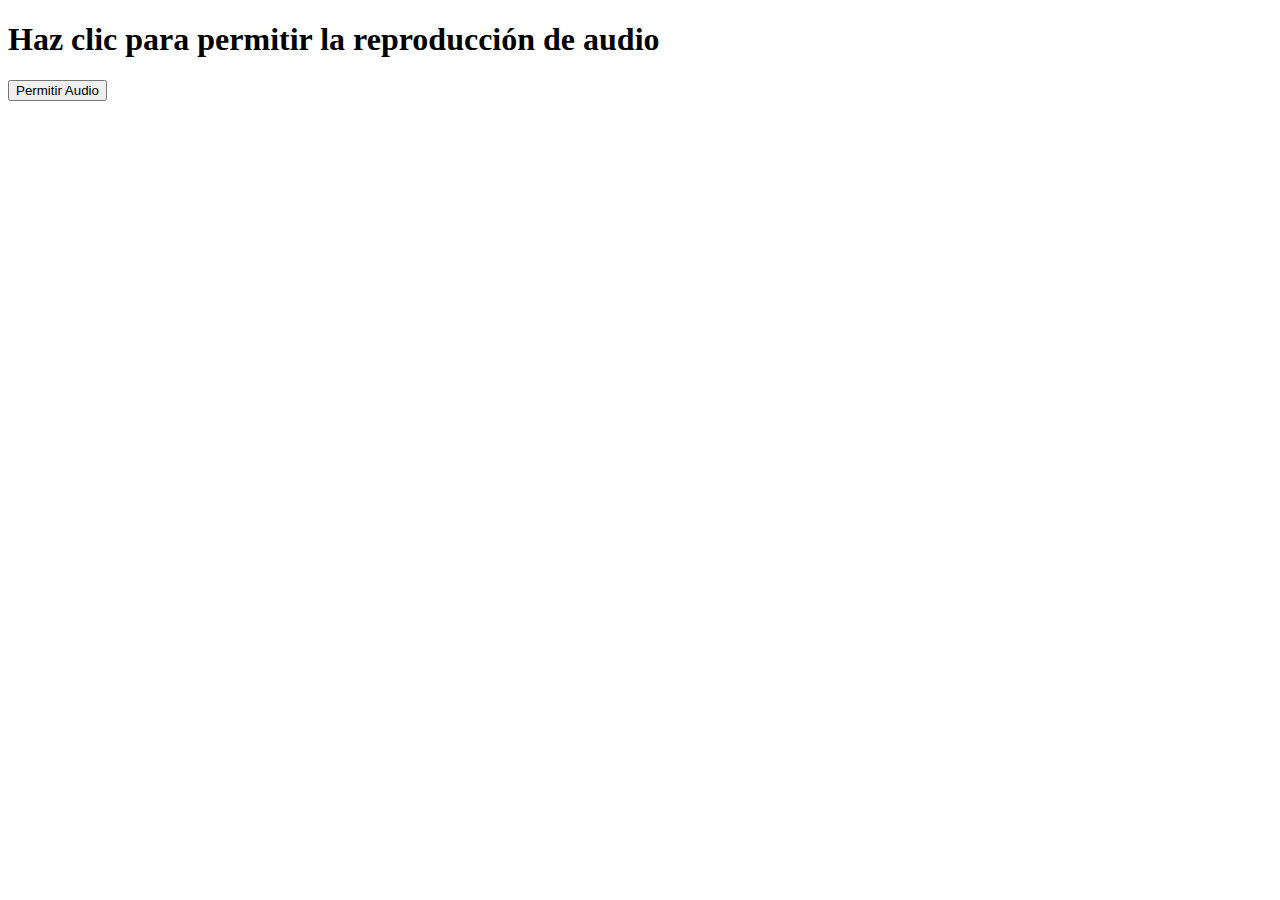
<file: index.html>
<!DOCTYPE html>
<html lang="es">
<head>
    <meta charset="UTF-8">
    <meta name="viewport" content="width=device-width, initial-scale=1.0">
    <title>Permitir Audio</title>
</head>
<body>
    <h1>Haz clic para permitir la reproducción de audio</h1>
    <button onclick="solicitarPermiso()">Permitir Audio</button>

    <!-- Configuración inicial del audio para cumplir con políticas de reproducción -->
    <audio id="audio" src="happy.mp3" muted></audio>

    <script>
        function solicitarPermiso() {
            // Solicitar confirmación explícita del usuario para reproducir el audio
            if (confirm("¿Deseas permitir la reproducción de audio?")) {
                var audio = document.getElementById('audio');
                
                // Desmutear el audio para la reproducción
                audio.muted = false;

                // Intentar reproducir el audio
                audio.play().then(function() {
                    // Reproducción exitosa, redirigir a otra página
                    window.location.href = "./fireworks.html";
                }).catch(function(error) {
                    // Si no se puede reproducir el audio, mostrar un mensaje de error
                    alert("Error al intentar reproducir el audio. Asegúrate de que el navegador permita la reproducción automática.");
                });
            } else {
                // Si el usuario no permite la reproducción, mostrar un mensaje o realizar otra acción
                alert("Debes permitir la reproducción de audio para continuar.");
            }
        }
    </script>
</body>
</html>
</file>
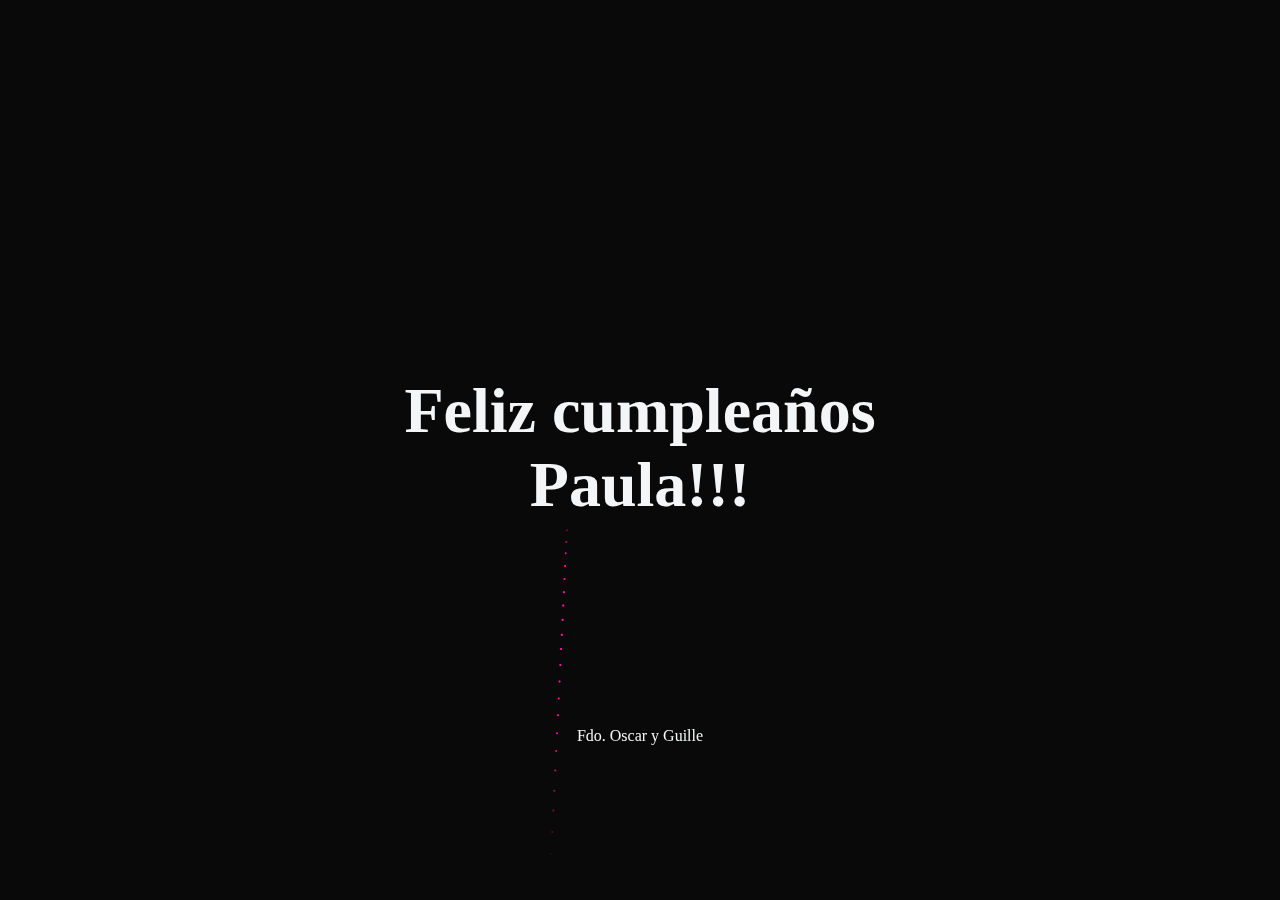
<file: fireworks.html>
<!DOCTYPE html>
<html lang="en">

<head>
    <meta charset="UTF-8">
    <meta name="viewport" content="width=device-width, initial-scale=1.0">
    <meta http-equiv="X-UA-Compatible" content="IE=edge">
    <title>Feliz Cumpleaños</title>
    <link rel="icon" href="https://i.postimg.cc/tgxTwbvR/present.png" type="image/x-icon">
    <style>
        body {
            margin: 0;
            background: #020202;
            cursor: crosshair;
            color: #F4F5F7;
            text-align: center;
        }

        canvas {
            display: block;
        }

        h1 {
            position: absolute;
            top: 45%;
            left: 50%;
            transform: translate(-50%, -50%);
            font-family: "Impact,Charcoal,sans-serif";
            font-size: 5vw;
            font-weight: 800;
            -webkit-user-select: none;
            user-select: none;
        }

        p {
            position: absolute;
            top: 80%;
            left: 50%;
            transform: translate(-50%, -50%);
            color: #F4F6F7;
            font-family: "Impact,Charcoal,sans-serif";
            -webkit-user-select: none;
            user-select: none;
        }
    </style>
</head>

<body>
    <audio controls autoplay style="display: none;">
        <source src="happy.mp3" type="audio/mpeg">
        Tu navegador no soporta la reproducción de audio.
    </audio>
    <h1 style="text-align: center;">
        Feliz cumpleaños
        <br>
        Paula!!!
    </h1>
    <p>Fdo. Oscar y Guille</p>
    <canvas id="birthday"></canvas>

    <script>
        window.onload = function () {
            const PI2 = Math.PI * 2;
            const random = (min, max) => Math.random() * (max - min + 1) + min | 0;
            const timestamp = () => new Date().getTime();

            class Birthday {
                constructor() {
                    this.resize();
                    this.fireworks = [];
                    this.counter = 0;
                }

                resize() {
                    this.width = canvas.width = window.innerWidth;
                    let center = this.width / 2 | 0;
                    this.spawnA = center - center / 4 | 0;
                    this.spawnB = center + center / 4 | 0;

                    this.height = canvas.height = window.innerHeight;
                    this.spawnC = this.height * .1;
                    this.spawnD = this.height * .5;
                }

                onClick(evt) {
                    let x = evt.clientX || evt.touches && evt.touches[0].pageX;
                    let y = evt.clientY || evt.touches && evt.touches[0].pageY;

                    let count = random(3, 5);
                    for (let i = 0; i < count; i++) this.fireworks.push(new Firework(
                        random(this.spawnA, this.spawnB),
                        this.height,
                        x,
                        y,
                        random(0, 260),
                        random(30, 110)
                    ));

                    this.counter = -1;
                }

                update(delta) {
                    ctx.globalCompositeOperation = 'hard-light';
                    ctx.fillStyle = `rgba(20,20,20,${7 * delta})`;
                    ctx.fillRect(0, 0, this.width, this.height);

                    ctx.globalCompositeOperation = 'lighter';
                    for (let firework of this.fireworks) firework.update(delta);

                    this.counter += delta * 3;
                    if (this.counter >= 1) {
                        this.fireworks.push(new Firework(
                            random(this.spawnA, this.spawnB),
                            this.height,
                            random(0, this.width),
                            random(this.spawnC, this.spawnD),
                            random(0, 360),
                            random(30, 110)
                        ));
                        this.counter = 0;
                    }

                    if (this.fireworks.length > 1000) this.fireworks = this.fireworks.filter(firework => !firework.dead);
                }
            }

            class Firework {
                constructor(x, y, targetX, targetY, shade, offsprings) {
                    this.dead = false;
                    this.offsprings = offsprings;

                    this.x = x;
                    this.y = y;
                    this.targetX = targetX;
                    this.targetY = targetY;

                    this.shade = shade;
                    this.history = [];
                }

                update(delta) {
                    if (this.dead) return;

                    let xDiff = this.targetX - this.x;
                    let yDiff = this.targetY - this.y;
                    if (Math.abs(xDiff) > 3 || Math.abs(yDiff) > 3) {
                        this.x += xDiff * 2 * delta;
                        this.y += yDiff * 2 * delta;

                        this.history.push({
                            x: this.x,
                            y: this.y
                        });

                        if (this.history.length > 20) this.history.shift();
                    } else {
                        if (this.offsprings && !this.madeChilds) {
                            let babies = this.offsprings / 2;
                            for (let i = 0; i < babies; i++) {
                                let targetX = this.x + this.offsprings * Math.cos(PI2 * i / babies) | 0;
                                let targetY = this.y + this.offsprings * Math.sin(PI2 * i / babies) | 0;

                                birthday.fireworks.push(new Firework(this.x, this.y, targetX, targetY, this.shade, 0));
                            }
                        }
                        this.madeChilds = true;
                        this.history.shift();
                    }

                    if (this.history.length === 0) this.dead = true;
                    else if (this.offsprings) {
                        for (let i = 0; this.history.length > i; i++) {
                            let point = this.history[i];
                            ctx.beginPath();
                            ctx.fillStyle = 'hsl(' + this.shade + ',100%,' + i + '%)';
                            ctx.arc(point.x, point.y, 1, 0, PI2, false);
                            ctx.fill();
                        }
                    } else {
                        ctx.beginPath();
                        ctx.fillStyle = 'hsl(' + this.shade + ',100%,50%)';
                        ctx.arc(this.x, this.y, 1, 0, PI2, false);
                        ctx.fill();
                    }
                }
            }

            let canvas = document.getElementById('birthday');
            let ctx = canvas.getContext('2d');

            let then = timestamp();

            let birthday = new Birthday();
            window.onresize = () => birthday.resize();
            document.onclick = evt => birthday.onClick(evt);
            document.ontouchstart = evt => birthday.onClick(evt);

            (function loop() {
                requestAnimationFrame(loop);

                let now = timestamp();
                let delta = now - then;

                then = now;
                birthday.update(delta / 1000);
            })();
        };
    </script>
</body>

</html>
</file>
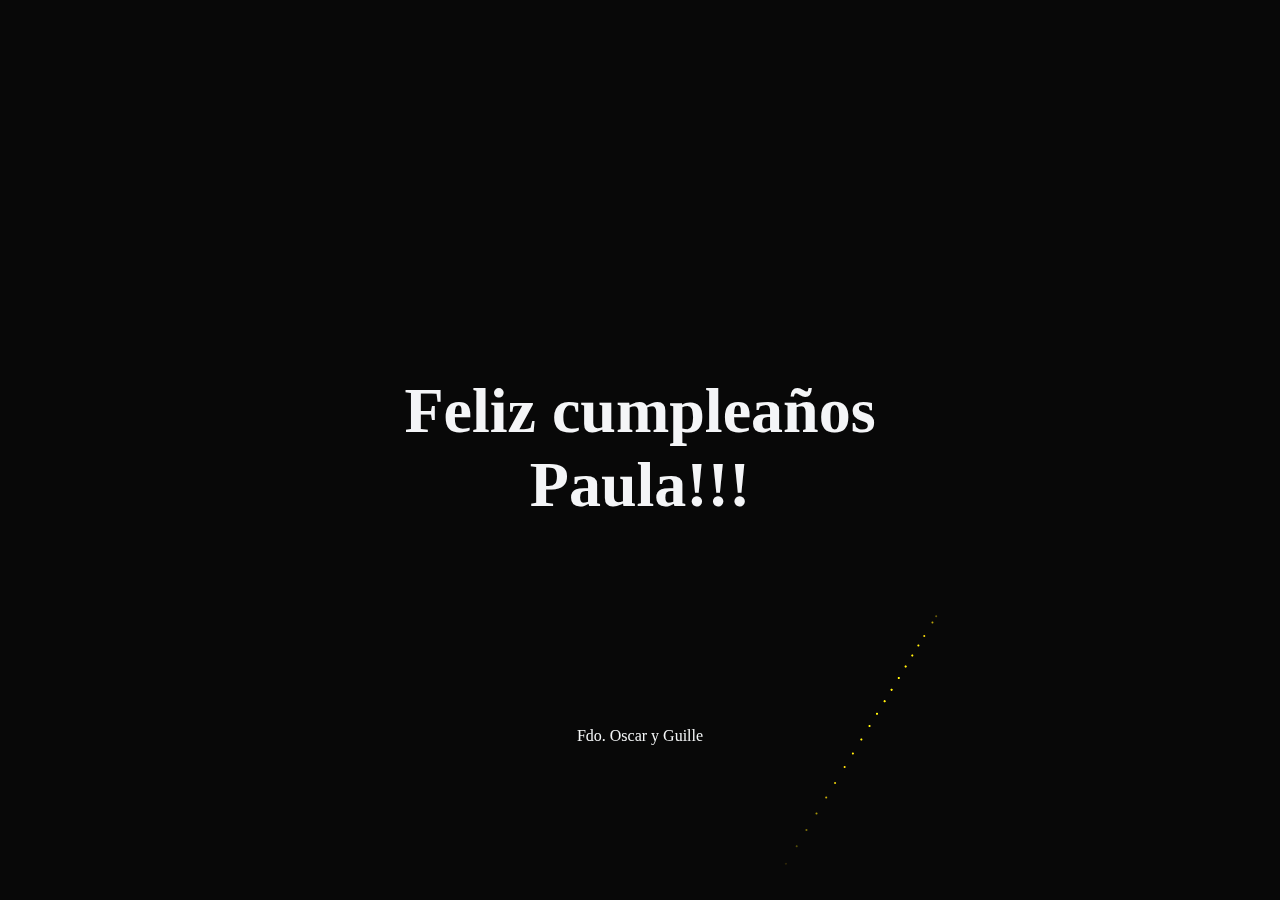
<file: Paula.html>
<!DOCTYPE html>
<html lang="en">

<head>
    <meta charset="UTF-8">
    <meta name="viewport" content="width=device-width, initial-scale=1.0">
    <meta http-equiv="X-UA-Compatible" content="IE=edge">
    <title>Feliz Cumpleaños</title>
    <link rel="icon" href="https://i.postimg.cc/tgxTwbvR/present.png" type="image/x-icon">
    <style>
        body {
            margin: 0;
            background: #020202;
            cursor: crosshair;
            color: #F4F5F7;
            text-align: center;
        }

        canvas {
            display: block;
        }

        h1 {
            position: absolute;
            top: 45%;
            left: 50%;
            transform: translate(-50%, -50%);
            font-family: "Impact,Charcoal,sans-serif";
            font-size: 5vw;
            font-weight: 800;
            -webkit-user-select: none;
            user-select: none;
        }

        p {
            position: absolute;
            top: 80%;
            left: 50%;
            transform: translate(-50%, -50%);
            color: #F4F6F7;
            font-family: "Impact,Charcoal,sans-serif";
            -webkit-user-select: none;
            user-select: none;
        }
    </style>
</head>

<body>
<audio autoplay loop>
    <source src="./happy.mp3" type="audio/mpeg">
</audio>
<h1 style="text-align: center;">
    Feliz cumpleaños
    <br>
    Paula!!!
</h1>
<p>Fdo. Oscar y Guille</p>
<canvas id="birthday"></canvas>

<script>
    window.onload = function () {
        const PI2 = Math.PI * 2;
        const random = (min, max) => Math.random() * (max - min + 1) + min | 0;
        const timestamp = () => new Date().getTime();

        class Birthday {
            constructor() {
                this.resize();
                this.fireworks = [];
                this.counter = 0;
            }

            resize() {
                this.width = canvas.width = window.innerWidth;
                let center = this.width / 2 | 0;
                this.spawnA = center - center / 4 | 0;
                this.spawnB = center + center / 4 | 0;

                this.height = canvas.height = window.innerHeight;
                this.spawnC = this.height * .1;
                this.spawnD = this.height * .5;
            }

            onClick(evt) {
                let x = evt.clientX || evt.touches && evt.touches[0].pageX;
                let y = evt.clientY || evt.touches && evt.touches[0].pageY;

                let count = random(3, 5);
                for (let i = 0; i < count; i++) this.fireworks.push(new Firework(
                    random(this.spawnA, this.spawnB),
                    this.height,
                    x,
                    y,
                    random(0, 260),
                    random(30, 110)
                ));

                this.counter = -1;
            }

            update(delta) {
                ctx.globalCompositeOperation = 'hard-light';
                ctx.fillStyle = `rgba(20,20,20,${7 * delta})`;
                ctx.fillRect(0, 0, this.width, this.height);

                ctx.globalCompositeOperation = 'lighter';
                for (let firework of this.fireworks) firework.update(delta);

                this.counter += delta * 3;
                if (this.counter >= 1) {
                    this.fireworks.push(new Firework(
                        random(this.spawnA, this.spawnB),
                        this.height,
                        random(0, this.width),
                        random(this.spawnC, this.spawnD),
                        random(0, 360),
                        random(30, 110)
                    ));
                    this.counter = 0;
                }

                if (this.fireworks.length > 1000) this.fireworks = this.fireworks.filter(firework => !firework.dead);
            }
        }

        class Firework {
            constructor(x, y, targetX, targetY, shade, offsprings) {
                this.dead = false;
                this.offsprings = offsprings;

                this.x = x;
                this.y = y;
                this.targetX = targetX;
                this.targetY = targetY;

                this.shade = shade;
                this.history = [];
            }

            update(delta) {
                if (this.dead) return;

                let xDiff = this.targetX - this.x;
                let yDiff = this.targetY - this.y;
                if (Math.abs(xDiff) > 3 || Math.abs(yDiff) > 3) {
                    this.x += xDiff * 2 * delta;
                    this.y += yDiff * 2 * delta;

                    this.history.push({
                        x: this.x,
                        y: this.y
                    });

                    if (this.history.length > 20) this.history.shift();
                } else {
                    if (this.offsprings && !this.madeChilds) {
                        let babies = this.offsprings / 2;
                        for (let i = 0; i < babies; i++) {
                            let targetX = this.x + this.offsprings * Math.cos(PI2 * i / babies) | 0;
                            let targetY = this.y + this.offsprings * Math.sin(PI2 * i / babies) | 0;

                            birthday.fireworks.push(new Firework(this.x, this.y, targetX, targetY, this.shade, 0));
                        }
                    }
                    this.madeChilds = true;
                    this.history.shift();
                }

                if (this.history.length === 0) this.dead = true;
                else if (this.offsprings) {
                    for (let i = 0; this.history.length > i; i++) {
                        let point = this.history[i];
                        ctx.beginPath();
                        ctx.fillStyle = 'hsl(' + this.shade + ',100%,' + i + '%)';
                        ctx.arc(point.x, point.y, 1, 0, PI2, false);
                        ctx.fill();
                    }
                } else {
                    ctx.beginPath();
                    ctx.fillStyle = 'hsl(' + this.shade + ',100%,50%)';
                    ctx.arc(this.x, this.y, 1, 0, PI2, false);
                    ctx.fill();
                }
            }
        }

        let canvas = document.getElementById('birthday');
        let ctx = canvas.getContext('2d');

        let then = timestamp();

        let birthday = new Birthday();
        window.onresize = () => birthday.resize();
        document.onclick = evt => birthday.onClick(evt);
        document.ontouchstart = evt => birthday.onClick(evt);

        (function loop() {
            requestAnimationFrame(loop);

            let now = timestamp();
            let delta = now - then;

            then = now;
            birthday.update(delta / 1000);
        })();
    };
</script>
</body>

</html>
</file>
